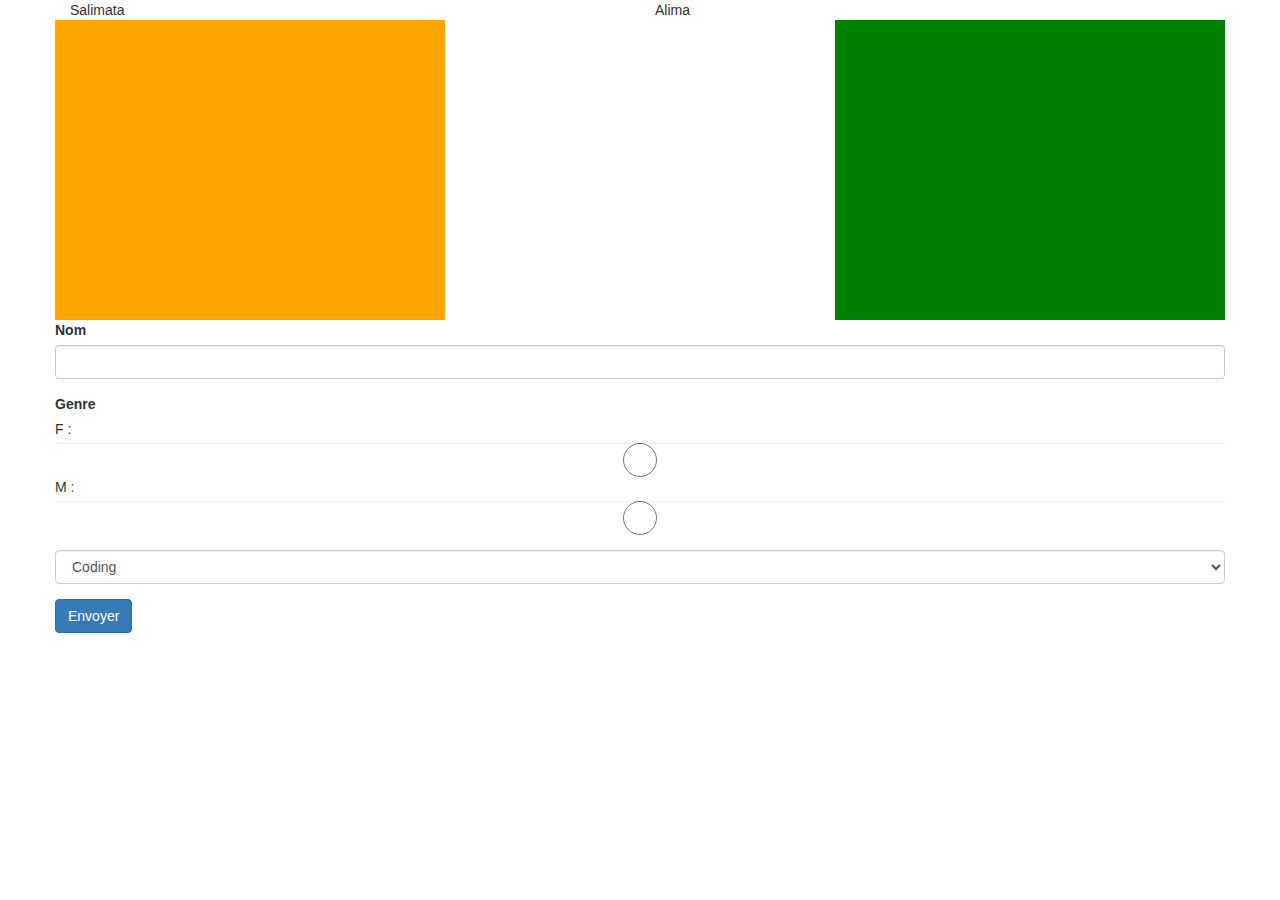
<file: index.html>
<!DOCTYPE html>
<html>
	<head>
		<title></title>
		<meta charset="utf-8">
		<link rel="stylesheet" type="text/css" href="css/bootstrap.css">
		<link rel="stylesheet" type="text/css" href="css/style.css">
	</head>
	<body>
		<!--La grande balise de depart avec bootstrap-->
		<div class="container">
			<!--La  balise à l'interieur de la balise de départ avec bootstrap-->
			<!--Le body est subdivisé en 12 parties. Il y a 4 types d'écrans: xs, sm, md, lg. -->
			<!--col-Lg est uniquement utilisé par les écrans larges, col-md: moyen, col-sm: petit, col-xs: très petit-->
			<div class="row">
				<div class="col-md-6">Salimata</div>
				<div class="col-md-6 col-sm-12">Alima</div>
			</div>

			<div class="row">
				<div class="col-md-4" id="partie1"></div>
				<div class="col-md-4" id="partie2"></div>
				<div class="col-md-4" id="partie3"></div>
			</div>

			<div class="row">
				<!--utlisation de formulaire avec bootstrap-->
				<form class="">
					<div class="form-group">
						<label>Nom</label><br>
						<input type="text" name="" class="form-control">
					</div>

					<div class="form-group">
						<label>Genre</label><br>
						F : <input type="radio" name="genre1" class="form-control">
						M :<input type="radio" name="genre1" class="form-control">
					</div>
					<div class="form-group">
						<select class="form-control">
							<option>Coding</option>
							<option>Digital Management</option>
							<option>Entrepreneuriat</option>
						</select>
					</div>

						<button type="submit" class="btn btn-primary">Envoyer</button>

				</form>
			</div>

		</div>
	</body>
</html>
</file>
<file: css/style.css>
#partie1{
	height: 300px;
	background-color: orange;
}
#partie2{
	height: 300px;
	background-color: white;
}
#partie3{
	height: 300px;
	background-color: green;
}
</file>
